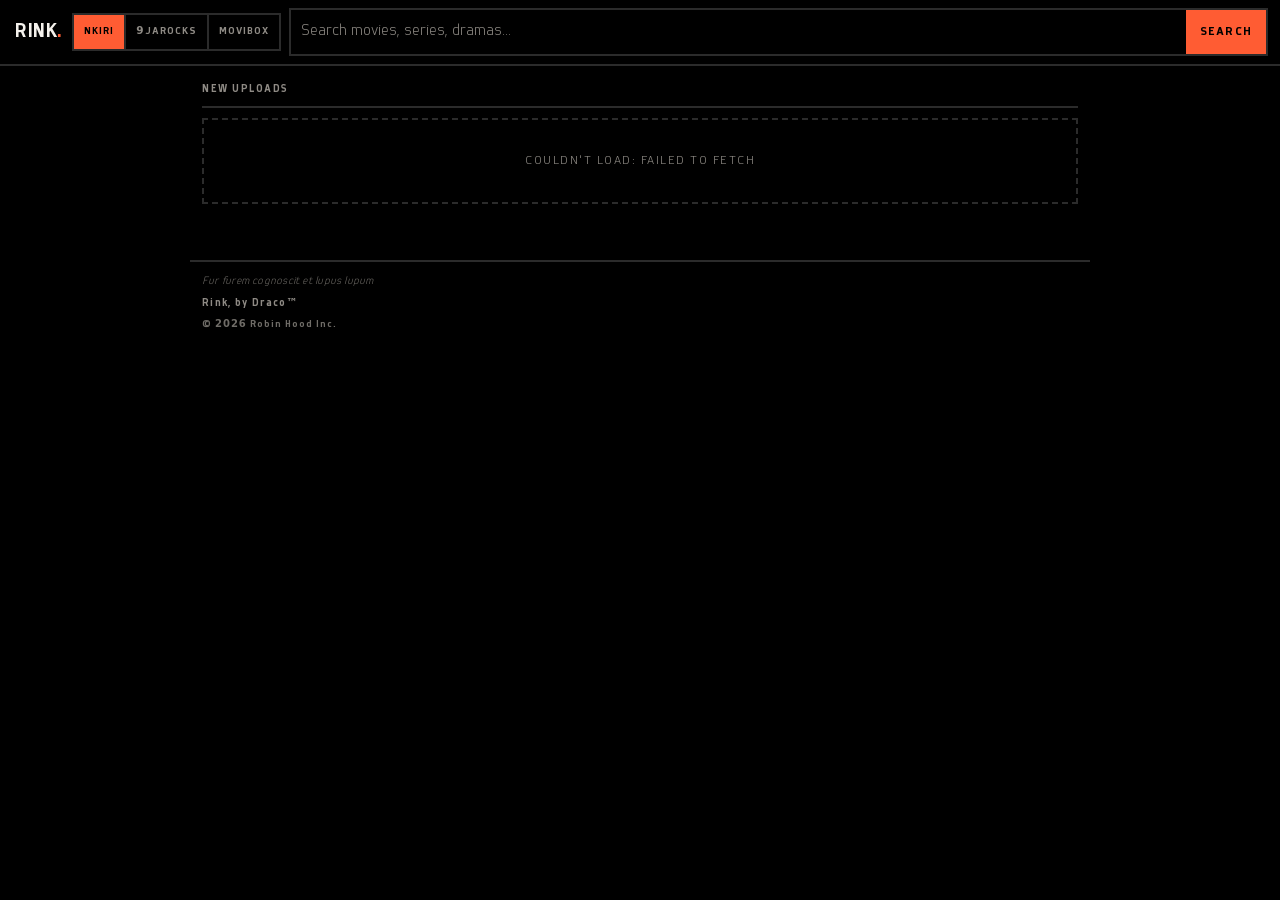
<file: nkiri/web/static/index.html>
<!DOCTYPE html>
<html lang="en">
<head>
<meta charset="utf-8">
<meta name="viewport" content="width=device-width, initial-scale=1, viewport-fit=cover">
<meta name="theme-color" content="#000000">
<meta name="color-scheme" content="dark">
<title>Rink</title>
<meta name="description" content="Browse and download movies, series and dramas.">
<link rel="icon" type="image/svg+xml" href="favicon.svg">
<meta property="og:type" content="website">
<meta property="og:site_name" content="Rink">
<meta property="og:title" content="Rink">
<meta property="og:description" content="Browse and download movies, series and dramas.">
<meta property="og:url" content="https://stacktactician.dev/Rink/">
<meta name="twitter:card" content="summary">
<meta name="twitter:title" content="Rink">
<meta name="twitter:description" content="Browse and download movies, series and dramas.">
<link rel="preconnect" href="https://thenkiri.com" crossorigin>
<!-- The API is a different origin from this page. Opening the socket and
     finishing TLS here overlaps with parsing app.js instead of stalling the
     first /api call. Harmless when the page is served by the API itself. -->
<link rel="preconnect" href="https://rink.onrender.com" crossorigin>
<link rel="stylesheet" href="style.css?v=26">
</head>
<body>
<header class="top">
  <a class="brand" href="#/">Rink</a>
  <!-- filled from SOURCES in app.js: one button per source, no markup to edit -->
  <nav class="sources" id="sources" role="group" aria-label="source"></nav>
  <form class="search" id="searchForm" autocomplete="off">
    <input id="searchInput" type="search" placeholder="Search movies, series, dramas..." aria-label="search">
    <button type="submit" aria-label="search">Search</button>
  </form>
</header>

<nav class="chips" id="chips" aria-label="browse by genre"></nav>

<main id="view"></main>

<footer class="foot">
  <div class="foot-motto">Fur furem cognoscit et lupus lupum</div>
  <div>Rink, by Draco&trade;</div>
  <div class="foot-copy">&copy; 2026 Robin Hood Inc.</div>
</footer>

<template id="cardTpl">
  <a class="card" href="#">
    <div class="thumb"><span class="ph">rink</span><img loading="lazy" alt=""></div>
    <div class="meta">
      <div class="title"></div>
      <div class="sub"></div>
    </div>
  </a>
</template>

<script src="config.js?v=14"></script>
<script src="app.js?v=31"></script>
</body>
</html>
</file>
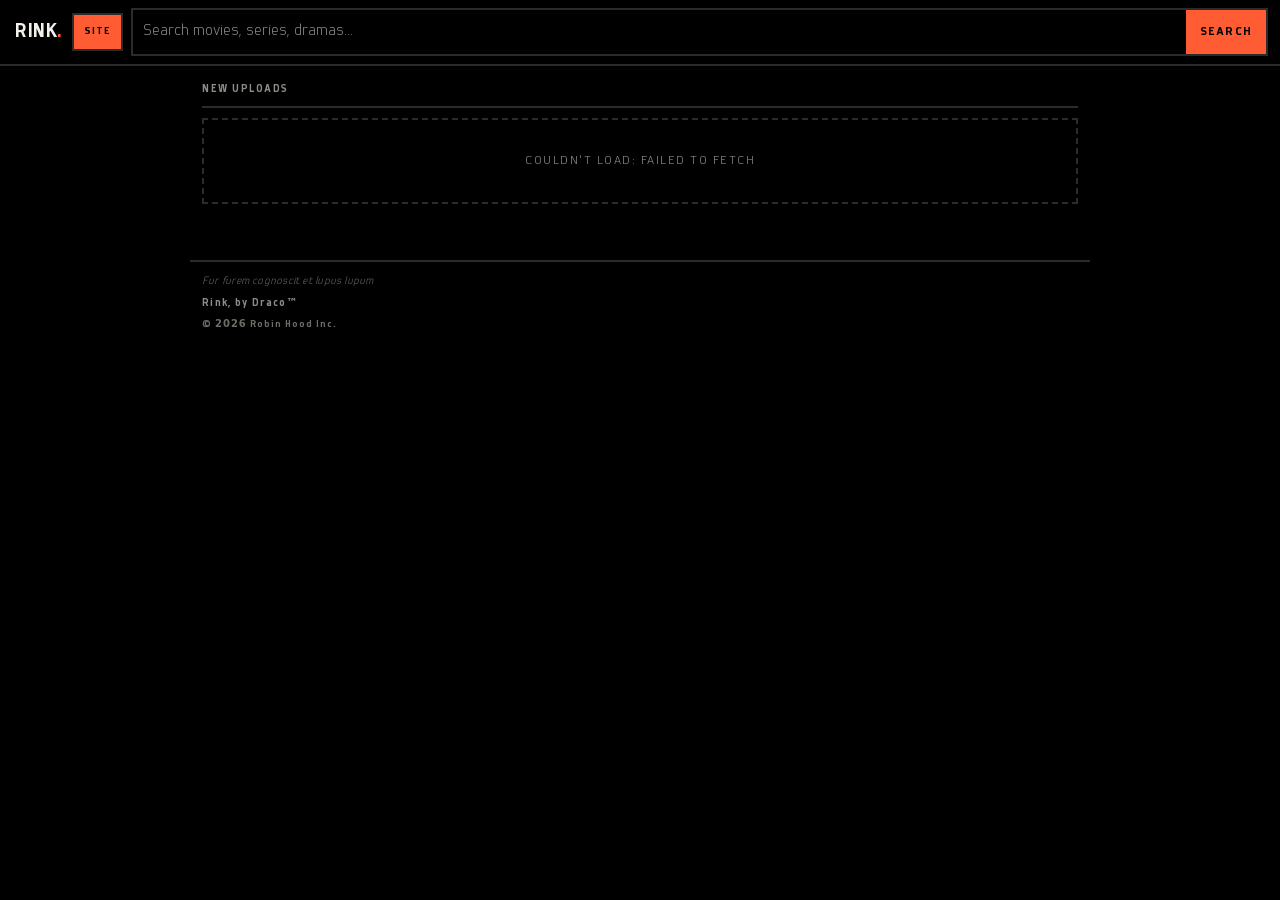
<file: rink/web/static/index.html>
<!DOCTYPE html>
<html lang="en">
<head>
<meta charset="utf-8">
<meta name="viewport" content="width=device-width, initial-scale=1, viewport-fit=cover">
<meta name="theme-color" content="#000000">
<meta name="color-scheme" content="dark">
<title>Rink</title>
<meta name="description" content="Browse and download movies, series and dramas.">
<link rel="icon" type="image/svg+xml" href="favicon.svg">
<meta property="og:type" content="website">
<meta property="og:site_name" content="Rink">
<meta property="og:title" content="Rink">
<meta property="og:description" content="Browse and download movies, series and dramas.">
<meta property="og:url" content="https://stacktactician.dev/Rink/">
<meta name="twitter:card" content="summary">
<meta name="twitter:title" content="Rink">
<meta name="twitter:description" content="Browse and download movies, series and dramas.">
<!-- The API is a different origin from this page. Opening the socket and
     finishing TLS here overlaps with parsing app.js instead of stalling the
     first /api call. Harmless when the page is served by the API itself. -->
<link rel="preconnect" href="https://rink.onrender.com" crossorigin>
<link rel="stylesheet" href="style.css?v=28">
<!-- The bold cut draws the wordmark in the header, so it is on screen before
     the stylesheet is even parsed. Finding it late is what made the page
     re-layout once the font landed. -->
<link rel="preload" href="fonts/garota-bold.woff" as="font" type="font/woff" crossorigin>
</head>
<body>
<header class="top">
  <a class="brand" href="#/">Rink</a>
  <!-- filled from /api/sources: one button per source, no markup to edit -->
  <nav class="sources" id="sources" role="group" aria-label="source"></nav>
  <form class="search" id="searchForm" autocomplete="off">
    <input id="searchInput" type="search" placeholder="Search movies, series, dramas..." aria-label="search">
    <button type="submit" aria-label="search">Search</button>
  </form>
</header>

<nav class="chips" id="chips" aria-label="browse by genre"></nav>

<main id="view"></main>

<footer class="foot">
  <div class="foot-motto">Fur furem cognoscit et lupus lupum</div>
  <div>Rink, by Draco&trade;</div>
  <div class="foot-copy">&copy; 2026 Robin Hood Inc.</div>
</footer>

<template id="cardTpl">
  <a class="card" href="#">
    <div class="thumb"><span class="ph">rink</span><img loading="lazy" alt=""></div>
    <div class="meta">
      <div class="title"></div>
      <div class="sub"></div>
    </div>
  </a>
</template>

<script src="config.js?v=15"></script>
<script src="app.js?v=33"></script>
</body>
</html>
</file>
<file: nkiri/web/static/style.css>
/* Garota Sans, self-hosted and stripped of its broken glyphs.
   The public woff draws 0-9 as arrows, so the digit glyphs were removed from
   this copy and unicode-range keeps the face off them: the browser falls back
   to the system face for numbers, and every number reads as a number.
   unicode-range notes: 0020-002F punctuation (not '.'/'/' broken), 003A-007E
   letters+marks, 00A0-00FF latin-1, 2018-201D quotes, 2026 ellipsis. Never
   0030-0039. */
@font-face{
  font-family:"Garota Sans";font-style:normal;font-weight:400;font-display:swap;
  src:url("fonts/garota-regular.woff") format("woff");
  unicode-range:U+0020-002F,U+003A-007E,U+00A0-00FF,U+2018-201D,U+2026;
}
@font-face{
  font-family:"Garota Sans";font-style:normal;font-weight:700;font-display:swap;
  src:url("fonts/garota-bold.woff") format("woff");
  unicode-range:U+0020-002F,U+003A-007E,U+00A0-00FF,U+2018-201D,U+2026;
}

/* Rink - brutalist mobile UI.
   Rules: solid colors only, no blur, no translucency, no shadows,
   two-pixel borders, zero border-radius, uppercase structural labels. */

:root{
  --bg:#000; --panel:#0b0b0b; --line:#2b2b2b; --line-hi:#3d3d3d;
  --txt:#f4f1ec; --mut:#8f8b85; --acc:#ff5c33; --acc-ink:#000;
  --ok:#39d98a; --err:#ff4d5e;
  --pad:12px;
}

*{box-sizing:border-box}
html,body{margin:0;padding:0;overflow-x:hidden}
body{
  background:var(--bg); color:var(--txt);
  font-family:"Garota Sans",system-ui,-apple-system,"Segoe UI",Roboto,"Helvetica Neue",Helvetica,Arial,sans-serif;
  font-size:16px; line-height:1.45;
  -webkit-font-smoothing:antialiased;
  -webkit-text-size-adjust:100%;
  text-rendering:optimizeSpeed;
}
a{color:inherit;text-decoration:none}
img{display:block;max-width:100%}
/* break at word boundaries; anywhere only shatters titles mid-word */
h1,h2,h3,p,div,span{overflow-wrap:break-word;word-break:normal;hyphens:manual}
button{font:inherit;color:inherit}
:focus-visible{outline:2px solid var(--acc);outline-offset:2px}

/* ---------- top bar ---------- */
.top{
  position:sticky;top:0;z-index:20;
  display:flex;align-items:center;gap:8px;flex-wrap:wrap;
  padding:8px max(var(--pad),env(safe-area-inset-left))
          8px max(var(--pad),env(safe-area-inset-right));
  background:var(--bg);
  border-bottom:2px solid var(--line);
}
.brand{
  flex:0 0 auto;
  font-size:20px;font-weight:900;letter-spacing:-.02em;
  text-transform:uppercase;line-height:1;
  padding:4px 2px;
}
.brand::after{content:".";color:var(--acc)}
/* source toggle: two sites, one page. A segmented control, not a menu, so
   the current choice is always visible and one tap away from the other. */
.sources{
  flex:0 0 auto;display:flex;margin-left:auto;
  border:2px solid var(--line);
}
.sources button{
  background:transparent;color:var(--mut);border:0;
  padding:0 10px;min-height:34px;cursor:pointer;
  font-size:10.5px;font-weight:900;letter-spacing:.1em;text-transform:uppercase;
}
.sources button + button{border-left:2px solid var(--line)}
.sources button.on{background:var(--acc);color:var(--acc-ink)}
.sources button:active{filter:brightness(.85)}
/* the phone gets two rows (brand + toggle, then search); wide screens keep
   the original single row */
.search{flex:1 1 100%;order:3;display:flex;min-width:0;border:2px solid var(--line)}
@media(min-width:560px){
  .search{flex:1 1 auto;order:0}
}
.search input{
  flex:1;min-width:0;width:100%;
  background:var(--bg);border:0;outline:0;color:var(--txt);
  padding:9px 10px;font:inherit;font-size:16px;
  -webkit-appearance:none;appearance:none;
}
.search input::placeholder{color:var(--mut)}
.search:focus-within{border-color:var(--acc)}
.search button{
  flex:0 0 auto;width:auto;min-height:44px;padding:0 14px;
  background:var(--acc);color:var(--acc-ink);border:0;
  font-size:12.5px;font-weight:900;letter-spacing:.1em;
  text-transform:uppercase;cursor:pointer;
}
.search button:active{background:var(--txt)}

/* ---------- genre chips ---------- */
.chips{
  display:flex;align-items:center;gap:6px;
  min-height:40px;
  padding:7px max(var(--pad),env(safe-area-inset-left));
  overflow-x:auto;overflow-y:hidden;
  background:var(--bg);border-bottom:2px solid var(--line);
  scrollbar-width:none;-webkit-overflow-scrolling:touch;
}
.chips::-webkit-scrollbar{display:none}
.chips[hidden]{display:none}
.chip{
  flex:0 0 auto;
  background:transparent;color:var(--txt);
  border:2px solid var(--line);
  padding:6px 10px;min-height:32px;
  font-size:10.5px;font-weight:700;letter-spacing:.1em;text-transform:uppercase;
  white-space:nowrap;cursor:pointer;
}
.chip:active{border-color:var(--acc)}
.chip.on{background:var(--acc);border-color:var(--acc);color:var(--acc-ink)}
.chip-end{margin-left:auto}

/* ---------- format sheet ---------- */
.sheet-wrap{
  position:fixed;inset:0;z-index:40;background:#000;
  display:flex;align-items:flex-end;
}
.sheet{
  width:100%;background:var(--panel);border-top:2px solid var(--acc);
  padding:12px max(var(--pad),env(safe-area-inset-right))
          calc(12px + env(safe-area-inset-bottom))
          max(var(--pad),env(safe-area-inset-left));
  max-height:72vh;overflow-y:auto;
}
.sheet-list{display:flex;flex-wrap:wrap;gap:6px;margin:0 0 12px}
.sheet .btn{width:100%}

/* ---------- layout ---------- */
main{
  max-width:900px;margin:0 auto;
  padding:16px max(var(--pad),env(safe-area-inset-left))
          calc(48px + env(safe-area-inset-bottom))
          max(var(--pad),env(safe-area-inset-right));
}
.sec-title{
  font-size:11px;text-transform:uppercase;letter-spacing:.14em;
  color:var(--mut);font-weight:700;
  margin:0 0 10px;padding-bottom:8px;
  border-bottom:2px solid var(--line);
}
.sec-title:first-child{margin-top:0}

/* ---------- footer ---------- */
.foot{
  max-width:900px;margin:0 auto;
  padding:12px max(var(--pad),env(safe-area-inset-left))
          calc(24px + env(safe-area-inset-bottom))
          max(var(--pad),env(safe-area-inset-right));
  border-top:2px solid var(--line);
  color:var(--mut);font-size:11px;font-weight:700;
  letter-spacing:.12em;text-align:left;
  display:flex;flex-direction:column;gap:6px;
}
/* the motto is a quotation, not a structural label: sentence case, no tracking */
.foot-motto{
  font-style:italic;font-weight:400;
  letter-spacing:.02em;color:#6f6c67;
}
.foot-copy{font-size:10px;letter-spacing:.1em;color:#6f6c67}

/* ---------- card grid ---------- */
.grid{
  display:grid;gap:10px;
  grid-template-columns:repeat(2,minmax(0,1fr));
}
@media(min-width:560px){.grid{grid-template-columns:repeat(3,minmax(0,1fr));gap:12px}}
@media(min-width:900px){.grid{grid-template-columns:repeat(4,minmax(0,1fr))}}

.card{
  display:flex;flex-direction:column;
  background:var(--panel);border:2px solid var(--line);
  content-visibility:auto;contain-intrinsic-size:auto 250px;
}
.card:active{border-color:var(--acc)}
.thumb{position:relative;aspect-ratio:2/3;background:#111;overflow:hidden}
.thumb img{position:absolute;inset:0;width:100%;height:100%;object-fit:cover}
/* A first guess only, for the moment before the picture arrives: 9jarocks
   serves 390x220 stills on a category page but portrait posters on newest
   uploads, so the card rewrites this ratio from the image once it loads
   (app.js) and cover then has nothing to cut. */
.card.src-9ja .thumb{aspect-ratio:16/9}
.thumb img:not(.on){opacity:0}
.thumb .ph,.poster .ph{
  position:absolute;inset:0;display:flex;align-items:center;justify-content:center;
  color:#3a3a3a;font-weight:900;font-size:13px;
  letter-spacing:.16em;text-transform:uppercase;
}
/* watchlist star: sits over the poster, not inside the card link */
.star{
  position:absolute;top:4px;right:4px;z-index:1;
  width:26px;height:26px;display:flex;align-items:center;justify-content:center;
  background:#000;border:2px solid var(--line);color:var(--txt);
  font-size:14px;line-height:1;cursor:pointer;
  -webkit-user-select:none;user-select:none;
}
.star.on{color:var(--acc);border-color:var(--acc)}

.meta{padding:8px 8px 10px;border-top:2px solid var(--line)}
.title{
  font-size:12.5px;font-weight:700;line-height:1.3;letter-spacing:.01em;
  display:-webkit-box;-webkit-line-clamp:2;-webkit-box-orient:vertical;
  overflow:hidden;min-height:2.6em;
}
.sub{
  color:var(--mut);font-size:10.5px;margin-top:4px;
  text-transform:uppercase;letter-spacing:.1em;
  white-space:nowrap;overflow:hidden;text-overflow:ellipsis;
}

/* ---------- loading / empty ---------- */
.state{
  color:var(--mut);padding:32px 0;text-align:center;
  font-size:12.5px;text-transform:uppercase;letter-spacing:.12em;
  border:2px dashed var(--line);margin:8px 0;
}
.spinner{
  width:20px;height:20px;margin:0 auto 14px;
  border:3px solid var(--line);border-top-color:var(--acc);
  animation:spin .8s linear infinite;
}
@keyframes spin{to{transform:rotate(360deg)}}

/* ---------- detail ---------- */
.detail{display:block}
.poster{
  width:min(200px,48vw);aspect-ratio:2/3;margin:0 auto 18px;
  background:#111;border:2px solid var(--line);overflow:hidden;position:relative;
}
.poster img{position:absolute;inset:0;width:100%;height:100%;object-fit:cover}
/* thenkiri's detail poster is 700 tall at 600, 785 or 1000 wide, so no single
   ratio is right: contain shows the whole poster, and the panel colour fills
   whatever the crop used to hide. Both sources take contain here — a detail
   page is one big picture, so losing its edges is never the right trade. */
.poster.src-nkiri{aspect-ratio:10/7}
.poster img{object-fit:contain}
.poster img:not(.on){opacity:0}
.d-title{
  font-size:clamp(21px,6vw,28px);font-weight:900;line-height:1.12;
  letter-spacing:-.01em;margin:0 0 8px;
}
.d-hrow{display:flex;align-items:flex-start;gap:10px}
.d-hrow .d-title{flex:1;min-width:0}
.d-hrow .star{position:static;flex:0 0 auto;margin-top:2px}
.d-sub{
  color:var(--mut);font-size:11px;margin-bottom:6px;
  text-transform:uppercase;letter-spacing:.14em;
}
.d-added{
  color:#6f6c67;font-size:10.5px;letter-spacing:.1em;
  text-transform:uppercase;margin:0 0 16px;
}
.d-genres{display:flex;flex-wrap:wrap;gap:6px;margin:0 0 18px}
.d-genres .chip{text-decoration:none}
.syn{
  color:#c9c5bf;font-size:14px;line-height:1.6;
  background:var(--panel);border-left:4px solid var(--acc);
  padding:12px 14px;margin:0 0 22px;
}
.dl-head{
  font-size:11px;text-transform:uppercase;letter-spacing:.14em;
  color:var(--mut);font-weight:700;margin:0 0 10px;
  padding-bottom:8px;border-bottom:2px solid var(--line);
}
/* a season block owns its heading: the gap goes above the next heading, not
   below the previous list, so the heading never reads as a caption */
.dl-group + .dl-group{margin-top:44px}
/* the season heading is a toggle, so it must look like the old caption but
   behave like a button */
button.dl-head{
  border:0;border-bottom:2px solid var(--line);background:transparent;
  width:100%;display:flex;align-items:center;gap:8px;cursor:pointer;
  text-align:left;font-family:inherit;min-height:40px;padding:0 0 8px;
}
button.dl-head:active{filter:brightness(1.5)}
.dl-caret{
  display:inline-block;font-size:10px;line-height:1;
  transition:transform .15s ease;
}
.dl-group:not(.is-open) .dl-caret{transform:rotate(-90deg)}
.dl-count{
  margin-left:auto;font-size:10px;font-weight:400;letter-spacing:.06em;
  text-transform:none;opacity:.7;white-space:nowrap;
}
.dl-list{display:flex;flex-direction:column;gap:8px}
.dl-row{
  display:flex;flex-wrap:wrap;align-items:center;gap:8px;
  background:var(--panel);border:2px solid var(--line);
  padding:10px 12px;
}
.dl-ep{flex:1 1 100%;min-width:0}
.dl-ep .l{
  font-size:13px;font-weight:700;letter-spacing:.02em;
  display:-webkit-box;-webkit-line-clamp:2;-webkit-box-orient:vertical;overflow:hidden;
}
/* the episode name and its quality sit on one line: the menu is a value
   beside the label, not a field taking the row's whole width */
.dl-ep{display:flex;align-items:center;gap:10px;flex-wrap:wrap}
.dl-ep .l{flex:1 1 auto}
.dl-q{
  flex:0 0 auto;width:auto;min-height:30px;
  background:var(--bg);color:var(--acc);
  border:2px solid var(--line-hi);
  padding:3px 26px 3px 9px;
  font-size:11px;font-weight:900;letter-spacing:.08em;text-transform:uppercase;
  -webkit-appearance:none;appearance:none;cursor:pointer;
  background-image:linear-gradient(45deg,transparent 50%,var(--acc) 50%),
                   linear-gradient(135deg,var(--acc) 50%,transparent 50%);
  background-position:calc(100% - 15px) 50%,calc(100% - 10px) 50%;
  background-size:5px 5px,5px 5px;background-repeat:no-repeat;
}
.dl-q:active{filter:brightness(.85)}
.dl-q:focus{outline:none;border-color:var(--acc)}
.dl-q option{background:var(--bg);color:var(--txt)}
.btn{
  border:0;padding:12px 16px;cursor:pointer;
  font-size:12.5px;font-weight:900;letter-spacing:.1em;text-transform:uppercase;
  min-height:44px;flex:0 0 auto;
}
.btn:active{filter:brightness(.85)}
.btn:disabled{opacity:.45;cursor:not-allowed}
/* label left, size right: the size is a hint, not the action */
.btn-dl{
  background:var(--acc);color:var(--acc-ink);width:100%;
  display:flex;align-items:center;justify-content:space-between;
  gap:10px;text-align:left;
}
.dl-size{
  font-size:10px;font-weight:700;letter-spacing:.06em;
  opacity:.72;white-space:nowrap;
}
.dl-size:empty{display:none}
/* a streaming row carries two actions: play opens a tab, download saves */
.btn-play{
  background:transparent;color:var(--acc);border:2px solid var(--acc);
  letter-spacing:.1em;
}
.btn-ghost{background:transparent;color:var(--txt);border:2px solid var(--line-hi)}
.back{
  display:inline-block;margin-bottom:16px;
  font-size:11.5px;text-transform:uppercase;letter-spacing:.12em;color:var(--mut);
  border-bottom:2px solid transparent;padding-bottom:2px;cursor:pointer;
}
.back:active{color:var(--txt);border-bottom-color:var(--acc)}

/* ---------- pagination ---------- */
/* one row: [Prev]  page info  [Next] */
.pager{
  display:flex;align-items:center;gap:8px;
  margin:18px 0 4px;
}
.pager-info{
  flex:1 1 auto;min-width:0;
  font-size:10.5px;text-transform:uppercase;letter-spacing:.1em;
  color:var(--mut);text-align:center;padding:0 2px;
  white-space:nowrap;overflow:hidden;text-overflow:ellipsis;
}
.pager .btn-nav{
  flex:0 0 auto;width:auto;min-height:36px;
  padding:6px 12px;font-size:11px;letter-spacing:.08em;
}

/* ---------- download status line ---------- */
.prog-txt{
  display:none;margin-top:12px;
  font-size:11.5px;color:var(--mut);line-height:1.5;
  border-left:4px solid var(--line-hi);padding:6px 10px;
}
.prog-txt.on{display:block}

/* ---------- toast ---------- */
/* small tag that slides in from the right edge */
.toast{
  position:fixed;right:calc(10px + env(safe-area-inset-right));
  bottom:calc(16px + env(safe-area-inset-bottom));left:auto;
  transform:translateX(120%);
  background:var(--bg);border:2px solid var(--acc);color:var(--txt);
  padding:6px 9px;max-width:min(64vw,230px);text-align:left;
  font-size:11px;font-weight:700;letter-spacing:.04em;line-height:1.25;
  opacity:0;pointer-events:none;
  transition:opacity .12s linear,transform .18s ease-out;
  z-index:50;
}
.toast.on{opacity:1;transform:translateX(0)}
.toast.ok{border-color:var(--ok)}
.toast.err{border-color:var(--err)}

@media(prefers-reduced-motion:reduce){
  *{animation:none!important;transition:none!important}
}
</file>
<file: rink/web/static/style.css>
/* Garota Sans, self-hosted and stripped of its broken glyphs.
   The public woff draws 0-9 as arrows, so the digit glyphs were removed from
   this copy and unicode-range keeps the face off them: the browser falls back
   to the system face for numbers, and every number reads as a number.
   unicode-range notes: 0020-002F punctuation (not '.'/'/' broken), 003A-007E
   letters+marks, 00A0-00FF latin-1, 2018-201D quotes, 2026 ellipsis. Never
   0030-0039. */
@font-face{
  font-family:"Garota Sans";font-style:normal;font-weight:400;font-display:swap;
  src:url("fonts/garota-regular.woff") format("woff");
  unicode-range:U+0020-002F,U+003A-007E,U+00A0-00FF,U+2018-201D,U+2026;
}
@font-face{
  font-family:"Garota Sans";font-style:normal;font-weight:700;font-display:swap;
  src:url("fonts/garota-bold.woff") format("woff");
  unicode-range:U+0020-002F,U+003A-007E,U+00A0-00FF,U+2018-201D,U+2026;
}

/* Rink - brutalist mobile UI.
   Rules: solid colors only, no blur, no translucency, no shadows,
   two-pixel borders, zero border-radius, uppercase structural labels. */

:root{
  --bg:#000; --panel:#0b0b0b; --line:#2b2b2b; --line-hi:#3d3d3d;
  --txt:#f4f1ec; --mut:#8f8b85; --acc:#ff5c33; --acc-ink:#000;
  --ok:#39d98a; --err:#ff4d5e;
  --pad:12px;
}

*{box-sizing:border-box}
html,body{margin:0;padding:0;overflow-x:hidden}
body{
  background:var(--bg); color:var(--txt);
  font-family:"Garota Sans",system-ui,-apple-system,"Segoe UI",Roboto,"Helvetica Neue",Helvetica,Arial,sans-serif;
  font-size:16px; line-height:1.45;
  -webkit-font-smoothing:antialiased;
  -webkit-text-size-adjust:100%;
  text-rendering:optimizeSpeed;
}
a{color:inherit;text-decoration:none}
img{display:block;max-width:100%}
/* break at word boundaries; anywhere only shatters titles mid-word */
h1,h2,h3,p,div,span{overflow-wrap:break-word;word-break:normal;hyphens:manual}
button{font:inherit;color:inherit}
:focus-visible{outline:2px solid var(--acc);outline-offset:2px}

/* ---------- top bar ---------- */
.top{
  position:sticky;top:0;z-index:20;
  display:flex;align-items:center;gap:8px;flex-wrap:wrap;
  padding:8px max(var(--pad),env(safe-area-inset-left))
          8px max(var(--pad),env(safe-area-inset-right));
  background:var(--bg);
  border-bottom:2px solid var(--line);
}
.brand{
  flex:0 0 auto;
  /* 700, not 900: the font ships a bold cut and no heavier one, so 900 was
     drawn with the bold face after a synthesised-weight pass */
  font-size:20px;font-weight:700;letter-spacing:-.02em;
  text-transform:uppercase;line-height:1;
  padding:4px 2px;
}
.brand::after{content:".";color:var(--acc)}
/* source toggle: two sites, one page. A segmented control, not a menu, so
   the current choice is always visible and one tap away from the other. */
.sources{
  flex:0 0 auto;display:flex;margin-left:auto;
  border:2px solid var(--line);
}
.sources button{
  background:transparent;color:var(--mut);border:0;
  padding:0 10px;min-height:34px;cursor:pointer;
  font-size:10.5px;font-weight:900;letter-spacing:.1em;text-transform:uppercase;
}
.sources button + button{border-left:2px solid var(--line)}
.sources button.on{background:var(--acc);color:var(--acc-ink)}
.sources button:active{filter:brightness(.85)}
/* the phone gets two rows (brand + toggle, then search); wide screens keep
   the original single row */
.search{flex:1 1 100%;order:3;display:flex;min-width:0;border:2px solid var(--line)}
@media(min-width:560px){
  .search{flex:1 1 auto;order:0}
}
.search input{
  flex:1;min-width:0;width:100%;
  background:var(--bg);border:0;outline:0;color:var(--txt);
  padding:9px 10px;font:inherit;font-size:16px;
  -webkit-appearance:none;appearance:none;
}
.search input::placeholder{color:var(--mut)}
.search:focus-within{border-color:var(--acc)}
.search button{
  flex:0 0 auto;width:auto;min-height:44px;padding:0 14px;
  background:var(--acc);color:var(--acc-ink);border:0;
  font-size:12.5px;font-weight:900;letter-spacing:.1em;
  text-transform:uppercase;cursor:pointer;
}
.search button:active{background:var(--txt)}

/* ---------- genre chips ---------- */
.chips{
  display:flex;align-items:center;gap:6px;
  min-height:40px;
  padding:7px max(var(--pad),env(safe-area-inset-left));
  overflow-x:auto;overflow-y:hidden;
  background:var(--bg);border-bottom:2px solid var(--line);
  scrollbar-width:none;-webkit-overflow-scrolling:touch;
}
.chips::-webkit-scrollbar{display:none}
.chips[hidden]{display:none}
.chip{
  flex:0 0 auto;
  background:transparent;color:var(--txt);
  border:2px solid var(--line);
  padding:6px 10px;min-height:32px;
  font-size:10.5px;font-weight:700;letter-spacing:.1em;text-transform:uppercase;
  white-space:nowrap;cursor:pointer;
}
.chip:active{border-color:var(--acc)}
.chip.on{background:var(--acc);border-color:var(--acc);color:var(--acc-ink)}
.chip-end{margin-left:auto}

/* ---------- format sheet ---------- */
.sheet-wrap{
  position:fixed;inset:0;z-index:40;background:#000;
  display:flex;align-items:flex-end;
}
.sheet{
  width:100%;background:var(--panel);border-top:2px solid var(--acc);
  padding:12px max(var(--pad),env(safe-area-inset-right))
          calc(12px + env(safe-area-inset-bottom))
          max(var(--pad),env(safe-area-inset-left));
  max-height:72vh;overflow-y:auto;
}
.sheet-list{display:flex;flex-wrap:wrap;gap:6px;margin:0 0 12px}
.sheet .btn{width:100%}

/* ---------- layout ---------- */
main{
  max-width:900px;margin:0 auto;
  padding:16px max(var(--pad),env(safe-area-inset-left))
          calc(48px + env(safe-area-inset-bottom))
          max(var(--pad),env(safe-area-inset-right));
}
.sec-title{
  font-size:11px;text-transform:uppercase;letter-spacing:.14em;
  color:var(--mut);font-weight:700;
  margin:0 0 10px;padding-bottom:8px;
  border-bottom:2px solid var(--line);
}
.sec-title:first-child{margin-top:0}

/* ---------- footer ---------- */
.foot{
  max-width:900px;margin:0 auto;
  padding:12px max(var(--pad),env(safe-area-inset-left))
          calc(24px + env(safe-area-inset-bottom))
          max(var(--pad),env(safe-area-inset-right));
  border-top:2px solid var(--line);
  color:var(--mut);font-size:11px;font-weight:700;
  letter-spacing:.12em;text-align:left;
  display:flex;flex-direction:column;gap:6px;
}
/* the motto is a quotation, not a structural label: sentence case, no tracking */
.foot-motto{
  font-style:italic;font-weight:400;
  letter-spacing:.02em;color:#6f6c67;
}
.foot-copy{font-size:10px;letter-spacing:.1em;color:#6f6c67}

/* ---------- card grid ---------- */
.grid{
  display:grid;gap:10px;
  grid-template-columns:repeat(2,minmax(0,1fr));
}
@media(min-width:560px){.grid{grid-template-columns:repeat(3,minmax(0,1fr));gap:12px}}
@media(min-width:900px){.grid{grid-template-columns:repeat(4,minmax(0,1fr))}}

.card{
  display:flex;flex-direction:column;
  background:var(--panel);border:2px solid var(--line);
  content-visibility:auto;contain-intrinsic-size:auto 250px;
}
.card:active{border-color:var(--acc)}
.thumb{position:relative;aspect-ratio:2/3;background:#111;overflow:hidden}
.thumb img{position:absolute;inset:0;width:100%;height:100%;object-fit:cover}
/* A first guess only, for the moment before the picture arrives: 9jarocks
   serves 390x220 stills on a category page but portrait posters on newest
   uploads, so the card rewrites this ratio from the image once it loads
   (app.js) and cover then has nothing to cut. */
.card.src-9ja .thumb{aspect-ratio:16/9}
.thumb img:not(.on){opacity:0}
.thumb .ph,.poster .ph{
  position:absolute;inset:0;display:flex;align-items:center;justify-content:center;
  color:#3a3a3a;font-weight:900;font-size:13px;
  letter-spacing:.16em;text-transform:uppercase;
}
/* watchlist star: sits over the poster, not inside the card link */
.star{
  position:absolute;top:4px;right:4px;z-index:1;
  width:26px;height:26px;display:flex;align-items:center;justify-content:center;
  background:#000;border:2px solid var(--line);color:var(--txt);
  font-size:14px;line-height:1;cursor:pointer;
  -webkit-user-select:none;user-select:none;
}
.star.on{color:var(--acc);border-color:var(--acc)}

.meta{padding:8px 8px 10px;border-top:2px solid var(--line)}
.title{
  font-size:12.5px;font-weight:700;line-height:1.3;letter-spacing:.01em;
  display:-webkit-box;-webkit-line-clamp:2;-webkit-box-orient:vertical;
  overflow:hidden;min-height:2.6em;
}
.sub{
  color:var(--mut);font-size:10.5px;margin-top:4px;
  text-transform:uppercase;letter-spacing:.1em;
  white-space:nowrap;overflow:hidden;text-overflow:ellipsis;
}

/* ---------- loading / empty ---------- */
.state{
  color:var(--mut);padding:32px 0;text-align:center;
  font-size:12.5px;text-transform:uppercase;letter-spacing:.12em;
  border:2px dashed var(--line);margin:8px 0;
}
.spinner{
  width:20px;height:20px;margin:0 auto 14px;
  border:3px solid var(--line);border-top-color:var(--acc);
  animation:spin .8s linear infinite;
}
@keyframes spin{to{transform:rotate(360deg)}}

/* ---------- detail ---------- */
.detail{display:block}
.poster{
  width:min(200px,48vw);aspect-ratio:2/3;margin:0 auto 18px;
  background:#111;border:2px solid var(--line);overflow:hidden;position:relative;
}
.poster img{position:absolute;inset:0;width:100%;height:100%;object-fit:cover}
/* thenkiri's detail poster is 700 tall at 600, 785 or 1000 wide, so no single
   ratio is right: contain shows the whole poster, and the panel colour fills
   whatever the crop used to hide. Both sources take contain here — a detail
   page is one big picture, so losing its edges is never the right trade. */
.poster img{object-fit:contain}
.poster img:not(.on){opacity:0}
.d-title{
  font-size:clamp(21px,6vw,28px);font-weight:900;line-height:1.12;
  letter-spacing:-.01em;margin:0 0 8px;
}
.d-hrow{display:flex;align-items:flex-start;gap:10px}
.d-hrow .d-title{flex:1;min-width:0}
.d-hrow .star{position:static;flex:0 0 auto;margin-top:2px}
.d-sub{
  color:var(--mut);font-size:11px;margin-bottom:6px;
  text-transform:uppercase;letter-spacing:.14em;
}
.d-added{
  color:#6f6c67;font-size:10.5px;letter-spacing:.1em;
  text-transform:uppercase;margin:0 0 16px;
}
.d-genres{display:flex;flex-wrap:wrap;gap:6px;margin:0 0 18px}
.d-genres .chip{text-decoration:none}
.syn{
  color:#c9c5bf;font-size:14px;line-height:1.6;
  background:var(--panel);border-left:4px solid var(--acc);
  padding:12px 14px;margin:0 0 22px;
}
.dl-head{
  font-size:11px;text-transform:uppercase;letter-spacing:.14em;
  color:var(--mut);font-weight:700;margin:0 0 10px;
  padding-bottom:8px;border-bottom:2px solid var(--line);
}
/* a season block owns its heading: the gap goes above the next heading, not
   below the previous list, so the heading never reads as a caption */
.dl-group + .dl-group{margin-top:44px}
/* the season heading is a toggle, so it must look like the old caption but
   behave like a button */
button.dl-head{
  border:0;border-bottom:2px solid var(--line);background:transparent;
  width:100%;display:flex;align-items:center;gap:8px;cursor:pointer;
  text-align:left;font-family:inherit;min-height:40px;padding:0 0 8px;
}
button.dl-head:active{filter:brightness(1.5)}
.dl-caret{
  display:inline-block;font-size:10px;line-height:1;
  transition:transform .15s ease;
}
.dl-group:not(.is-open) .dl-caret{transform:rotate(-90deg)}
.dl-count{
  margin-left:auto;font-size:10px;font-weight:400;letter-spacing:.06em;
  text-transform:none;opacity:.7;white-space:nowrap;
}
.dl-list{display:flex;flex-direction:column;gap:8px}
.dl-row{
  display:flex;flex-wrap:wrap;align-items:center;gap:8px;
  background:var(--panel);border:2px solid var(--line);
  padding:10px 12px;
}
.dl-ep{flex:1 1 100%;min-width:0}
.dl-ep .l{
  font-size:13px;font-weight:700;letter-spacing:.02em;
  display:-webkit-box;-webkit-line-clamp:2;-webkit-box-orient:vertical;overflow:hidden;
}
/* the episode name and its quality sit on one line: the menu is a value
   beside the label, not a field taking the row's whole width */
.dl-ep{display:flex;align-items:center;gap:10px;flex-wrap:wrap}
.dl-ep .l{flex:1 1 auto}
.dl-q{
  flex:0 0 auto;width:auto;min-height:30px;
  background:var(--bg);color:var(--acc);
  border:2px solid var(--line-hi);
  padding:3px 26px 3px 9px;
  font-size:11px;font-weight:900;letter-spacing:.08em;text-transform:uppercase;
  -webkit-appearance:none;appearance:none;cursor:pointer;
  background-image:linear-gradient(45deg,transparent 50%,var(--acc) 50%),
                   linear-gradient(135deg,var(--acc) 50%,transparent 50%);
  background-position:calc(100% - 15px) 50%,calc(100% - 10px) 50%;
  background-size:5px 5px,5px 5px;background-repeat:no-repeat;
}
.dl-q:active{filter:brightness(.85)}
.dl-q:focus{outline:none;border-color:var(--acc)}
.dl-q option{background:var(--bg);color:var(--txt)}
.btn{
  border:0;padding:12px 16px;cursor:pointer;
  font-size:12.5px;font-weight:900;letter-spacing:.1em;text-transform:uppercase;
  min-height:44px;flex:0 0 auto;
}
.btn:active{filter:brightness(.85)}
.btn:disabled{opacity:.45;cursor:not-allowed}
/* label left, size right: the size is a hint, not the action */
.btn-dl{
  background:var(--acc);color:var(--acc-ink);width:100%;
  display:flex;align-items:center;justify-content:space-between;
  gap:10px;text-align:left;
}
.dl-size{
  font-size:10px;font-weight:700;letter-spacing:.06em;
  opacity:.72;white-space:nowrap;
}
.dl-size:empty{display:none}
/* a streaming row carries two actions: play opens a tab, download saves */
.btn-play{
  background:transparent;color:var(--acc);border:2px solid var(--acc);
  letter-spacing:.1em;
}
.btn-ghost{background:transparent;color:var(--txt);border:2px solid var(--line-hi)}
.back{
  display:inline-block;margin-bottom:16px;
  font-size:11.5px;text-transform:uppercase;letter-spacing:.12em;color:var(--mut);
  border-bottom:2px solid transparent;padding-bottom:2px;cursor:pointer;
}
.back:active{color:var(--txt);border-bottom-color:var(--acc)}

/* ---------- pagination ---------- */
/* one row: [Prev]  page info  [Next] */
.pager{
  display:flex;align-items:center;gap:8px;
  margin:18px 0 4px;
}
.pager-info{
  flex:1 1 auto;min-width:0;
  font-size:10.5px;text-transform:uppercase;letter-spacing:.1em;
  color:var(--mut);text-align:center;padding:0 2px;
  white-space:nowrap;overflow:hidden;text-overflow:ellipsis;
}
.pager .btn-nav{
  flex:0 0 auto;width:auto;min-height:36px;
  padding:6px 12px;font-size:11px;letter-spacing:.08em;
}

/* ---------- download status line ---------- */
.prog-txt{
  display:none;margin-top:12px;
  font-size:11.5px;color:var(--mut);line-height:1.5;
  border-left:4px solid var(--line-hi);padding:6px 10px;
}
.prog-txt.on{display:block}

/* ---------- toast ---------- */
/* small tag that slides in from the right edge */
.toast{
  position:fixed;right:calc(10px + env(safe-area-inset-right));
  bottom:calc(16px + env(safe-area-inset-bottom));left:auto;
  transform:translateX(120%);
  background:var(--bg);border:2px solid var(--acc);color:var(--txt);
  padding:6px 9px;max-width:min(64vw,230px);text-align:left;
  font-size:11px;font-weight:700;letter-spacing:.04em;line-height:1.25;
  opacity:0;pointer-events:none;
  transition:opacity .12s linear,transform .18s ease-out;
  z-index:50;
}
.toast.on{opacity:1;transform:translateX(0)}
.toast.ok{border-color:var(--ok)}
.toast.err{border-color:var(--err)}

@media(prefers-reduced-motion:reduce){
  *{animation:none!important;transition:none!important}
}
</file>
